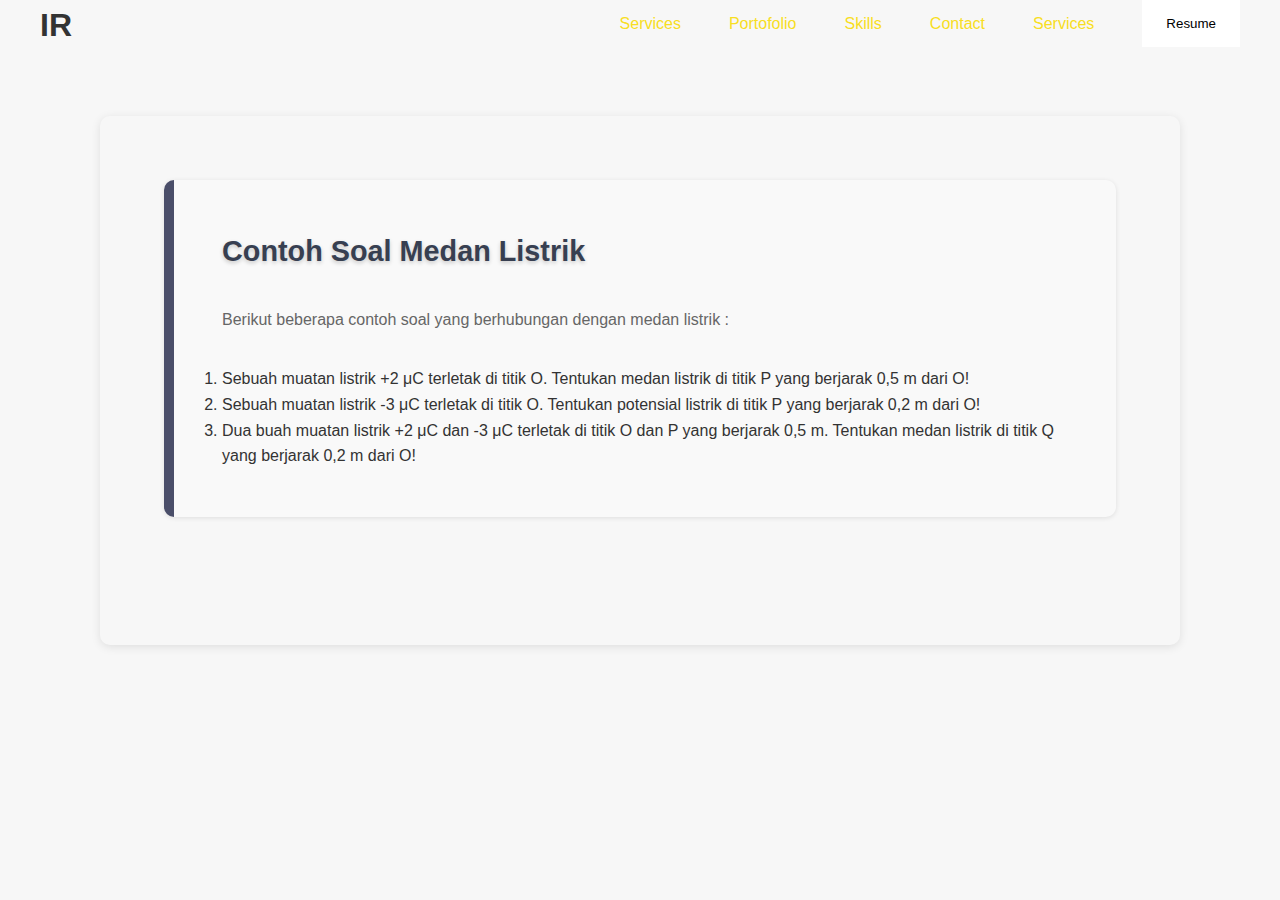
<file: contoh-soal.html>
<!DOCTYPE html>
<html lang="en">
<head>
    <meta charset="UTF-8">
    <meta name="viewport" content="width=device-width, initial-scale=1.0">
    <title>Contoh Soal - Rangkuman Materi Medan Listrik</title>
    <link rel="stylesheet" href="styles.css">
</head>
<body>
    <div class="main-container">
        <div class="nav">
          <div class="logo">
            <a href="/">IR</a>
          </div>
          <nav>
            <ul>
              <li><a href="#service">Services</a></li>
              <li><a href="#portofolio">Portofolio</a></li>
              <li><a href="#skills">Skills</a></li>
              <li><a href="#contact">Contact</a></li>
              <li><a href="/resume.pdf">Services</a></li>
              <li>
                <a href="#service" target="_blank">
                <button class="btn">Resume</button>
                </a>
              </li>
            </ul>
          </nav>   
      </div>
      
    <main>
        <section id="contoh-soal">
            <h2>Contoh Soal Medan Listrik</h2>
            <p>Berikut beberapa contoh soal yang berhubungan dengan medan listrik :</p>
            <ol>
                <li>Sebuah muatan listrik +2 μC terletak di titik O. Tentukan medan listrik di titik P yang berjarak 0,5 m dari O!</li>
                <li>Sebuah muatan listrik -3 μC terletak di titik O. Tentukan potensial listrik di titik P yang berjarak 0,2 m dari O!</li>
                <li>Dua buah muatan listrik +2 μC dan -3 μC terletak di titik O dan P yang berjarak 0,5 m. Tentukan medan listrik di titik Q yang berjarak 0,2 m dari O!</li>
            </ol>
        </section>
    </main>
</body>
</html>
</file>
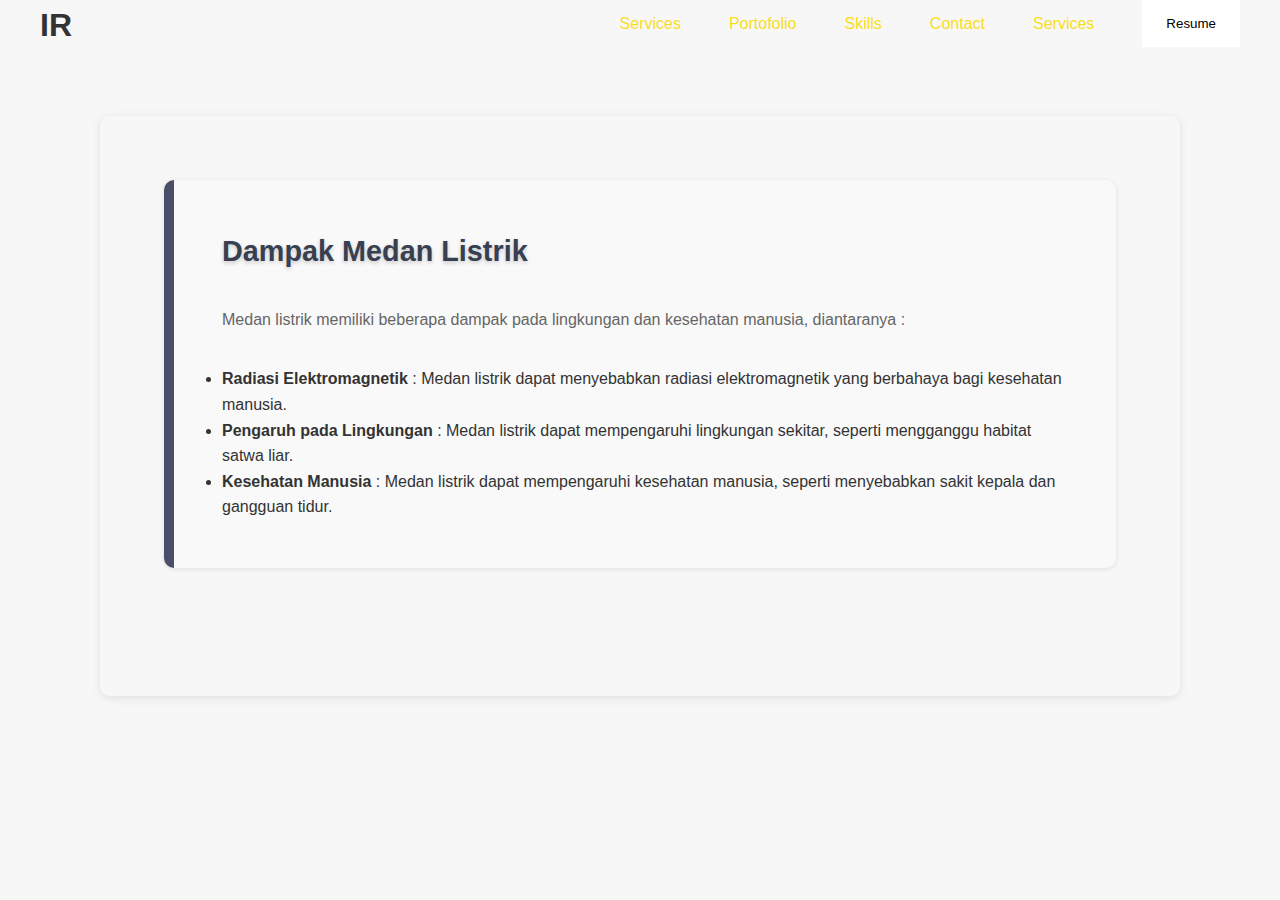
<file: dampak.html>
<!DOCTYPE html>
<html lang="en">
<head>
    <meta charset="UTF-8">
    <meta name="viewport" content="width=device-width, initial-scale=1.0">
    <title>Dampak - Rangkuman Materi Medan Listrik</title>
    <link rel="stylesheet" href="styles.css">
</head>
<body>
    <div class="main-container">
        <div class="nav">
          <div class="logo">
            <a href="/">IR</a>
          </div>
          <nav>
            <ul>
              <li><a href="#service">Services</a></li>
              <li><a href="#portofolio">Portofolio</a></li>
              <li><a href="#skills">Skills</a></li>
              <li><a href="#contact">Contact</a></li>
              <li><a href="/resume.pdf">Services</a></li>
              <li>
                <a href="#service" target="_blank">
                <button class="btn">Resume</button>
                </a>
              </li>
            </ul>
          </nav>   
      </div>

    <main>
        <section id="dampak">
            <h2>Dampak Medan Listrik</h2>
            <p>Medan listrik memiliki beberapa dampak pada lingkungan dan kesehatan manusia, diantaranya :</p>
            <ul>
                <li><b>Radiasi Elektromagnetik</b> : Medan listrik dapat menyebabkan radiasi elektromagnetik yang berbahaya bagi kesehatan manusia.</li>
                <li><b>Pengaruh pada Lingkungan</b> : Medan listrik dapat mempengaruhi lingkungan sekitar, seperti mengganggu habitat satwa liar.</li>
                <li><b>Kesehatan Manusia</b> : Medan listrik dapat mempengaruhi kesehatan manusia, seperti menyebabkan sakit kepala dan gangguan tidur.</li>
            </ul>
        </section>
    </main>
</body>
</html>
</file>
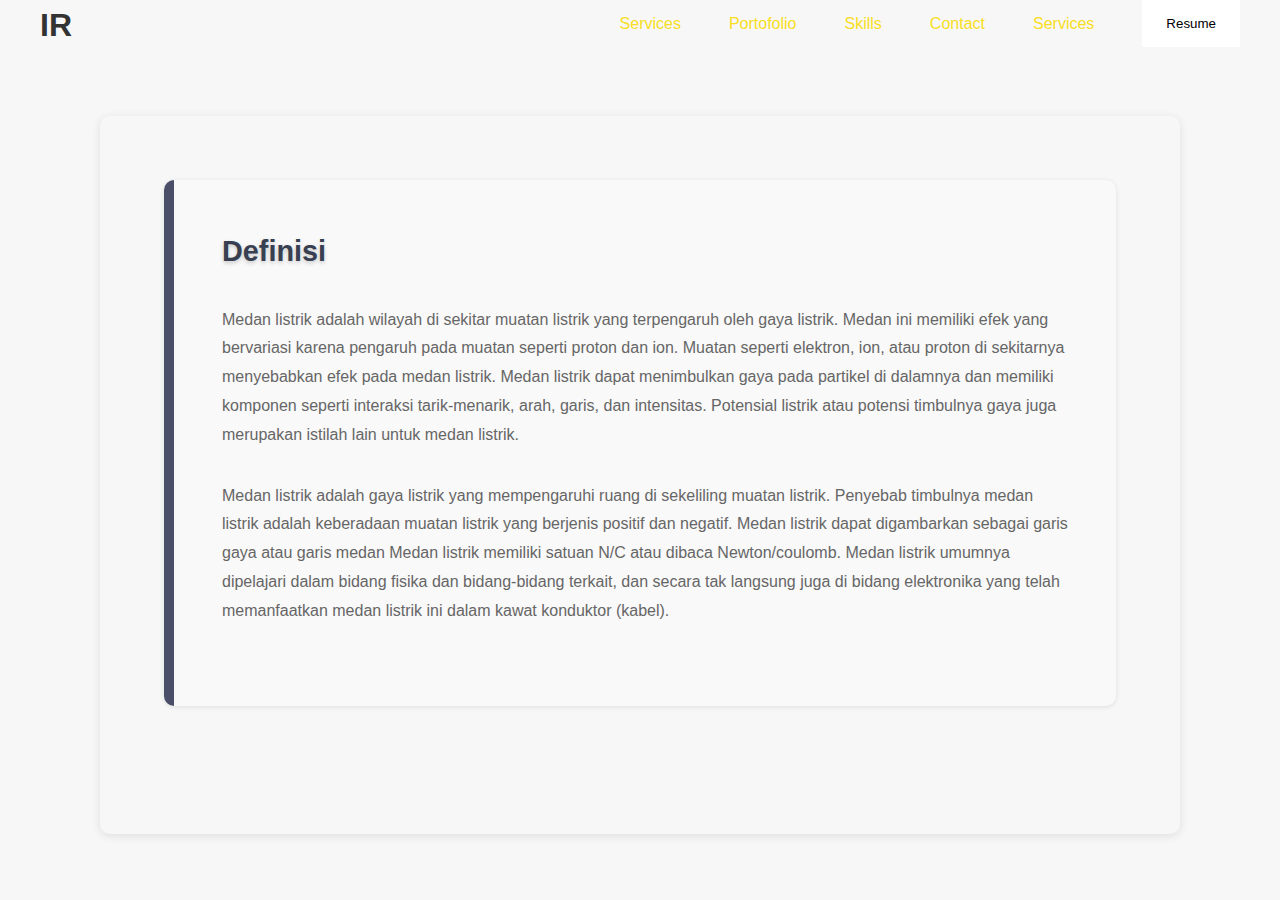
<file: definisi.html>
<!DOCTYPE html>
<html lang="en">
<head>
    <meta charset="UTF-8">
    <meta name="viewport" content="width=device-width, initial-scale=1.0">
    <title>Definisi - Rangkuman Materi Medan Listrik</title>
    <link rel="stylesheet" href="styles.css">
    <style>
        /* Add styles for top bar */
       .top-bar {
            background-color: #333;
            color: #fff;
            padding: 1rem;
            display: flex;
            justify-content: space-between;
            align-items: center;
        }
       .top-bar a {
            color: #fff;
            text-decoration: none;
        }
       .top-bar a:hover {
            color: #C9ADA7;
        }
    </style>
</head>
<body>

    <div class="main-container">
        <div class="nav">
          <div class="logo">
            <a href="/">IR</a>
          </div>
          <nav>
            <ul>
              <li><a href="#service">Services</a></li>
              <li><a href="#portofolio">Portofolio</a></li>
              <li><a href="#skills">Skills</a></li>
              <li><a href="#contact">Contact</a></li>
              <li><a href="/resume.pdf">Services</a></li>
              <li>
                <a href="#service" target="_blank">
                <button class="btn">Resume</button>
                </a>
              </li>
            </ul>
          </nav>   
      </div>

    <main>
        <section id="definisi">
            <h2>Definisi</h2>
            <p>Medan listrik adalah wilayah di sekitar muatan listrik yang terpengaruh oleh gaya listrik. Medan ini memiliki efek yang bervariasi karena pengaruh pada muatan seperti proton dan ion. Muatan seperti elektron, ion, atau proton di sekitarnya menyebabkan efek pada medan listrik. Medan listrik dapat menimbulkan gaya pada partikel di dalamnya dan memiliki komponen seperti interaksi tarik-menarik, arah, garis, dan intensitas. Potensial listrik atau potensi timbulnya gaya juga merupakan istilah lain untuk medan listrik.</p>
            <p>Medan listrik adalah gaya listrik yang mempengaruhi ruang di sekeliling muatan listrik. Penyebab timbulnya medan listrik adalah keberadaan muatan listrik yang berjenis positif dan negatif. Medan listrik dapat digambarkan sebagai garis gaya atau garis medan Medan listrik memiliki satuan N/C atau dibaca Newton/coulomb. Medan listrik umumnya dipelajari dalam bidang fisika dan bidang-bidang terkait, dan secara tak langsung juga di bidang elektronika yang telah memanfaatkan medan listrik ini dalam kawat konduktor (kabel).</p>
        </section>
    </main>
</body>
</html>
</file>
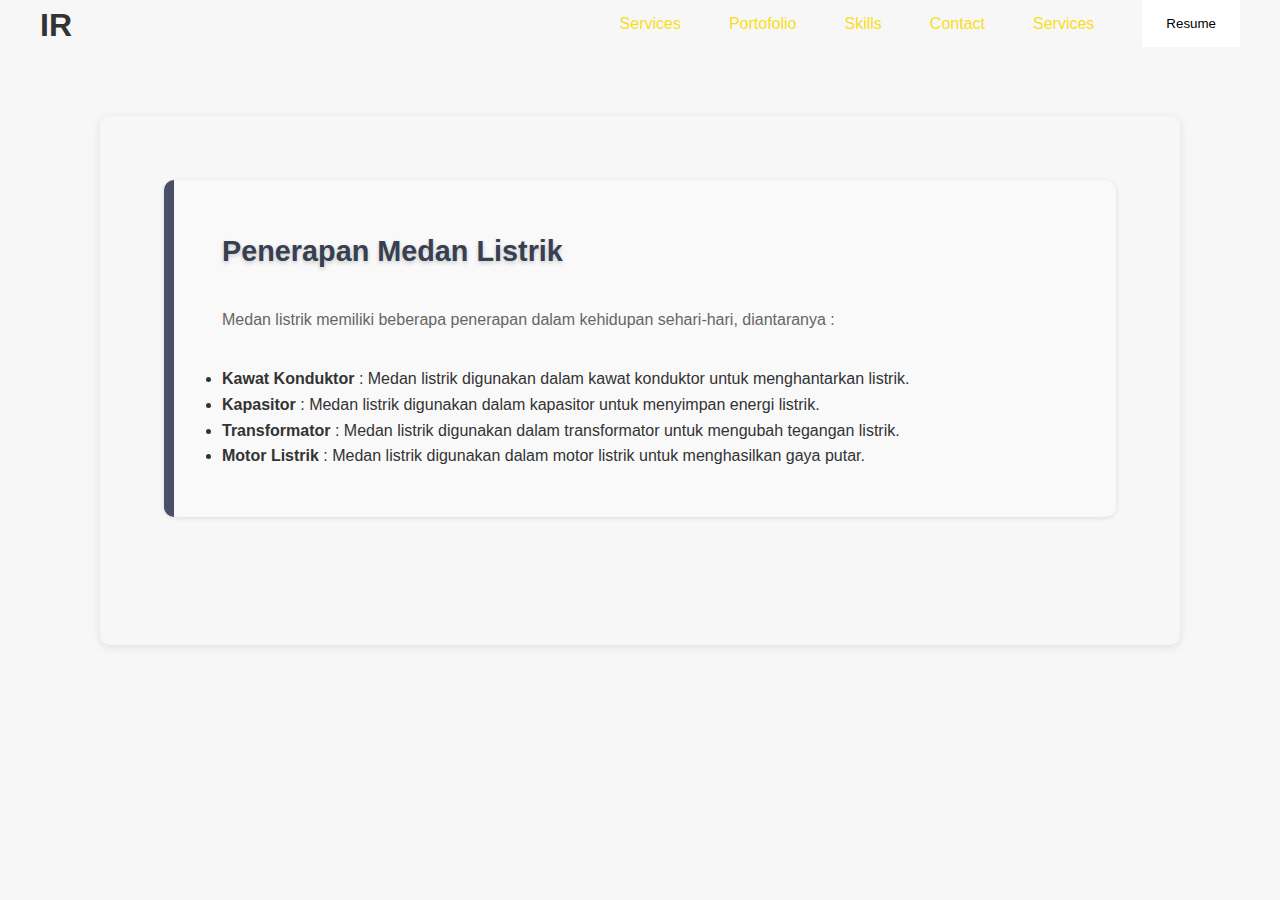
<file: penerapan.html>
<!DOCTYPE html>
<html lang="en">
<head>
    <meta charset="UTF-8">
    <meta name="viewport" content="width=device-width, initial-scale=1.0">
    <title>Penerapan - Rangkuman Materi Medan Listrik</title>
    <link rel="stylesheet" href="styles.css">
</head>
<body>

    <div class="main-container">
        <div class="nav">
          <div class="logo">
            <a href="/">IR</a>
          </div>
          <nav>
            <ul>
              <li><a href="#service">Services</a></li>
              <li><a href="#portofolio">Portofolio</a></li>
              <li><a href="#skills">Skills</a></li>
              <li><a href="#contact">Contact</a></li>
              <li><a href="/resume.pdf">Services</a></li>
              <li>
                <a href="#service" target="_blank">
                <button class="btn">Resume</button>
                </a>
              </li>
            </ul>
          </nav>   
      </div>

    <main>
        <section id="penerapan">
            <h2>Penerapan Medan Listrik</h2>
            <p>Medan listrik memiliki beberapa penerapan dalam kehidupan sehari-hari, diantaranya :</p>
            <ul>
                <li><b>Kawat Konduktor</b> : Medan listrik digunakan dalam kawat konduktor untuk menghantarkan listrik.</li>
                <li><b>Kapasitor</b> : Medan listrik digunakan dalam kapasitor untuk menyimpan energi listrik.</li>
                <li><b>Transformator</b> : Medan listrik digunakan dalam transformator untuk mengubah tegangan listrik.</li>
                <li><b>Motor Listrik</b> : Medan listrik digunakan dalam motor listrik untuk menghasilkan gaya putar.</li>
            </ul>
        </section>
    </main>
</body>
</html>
</file>
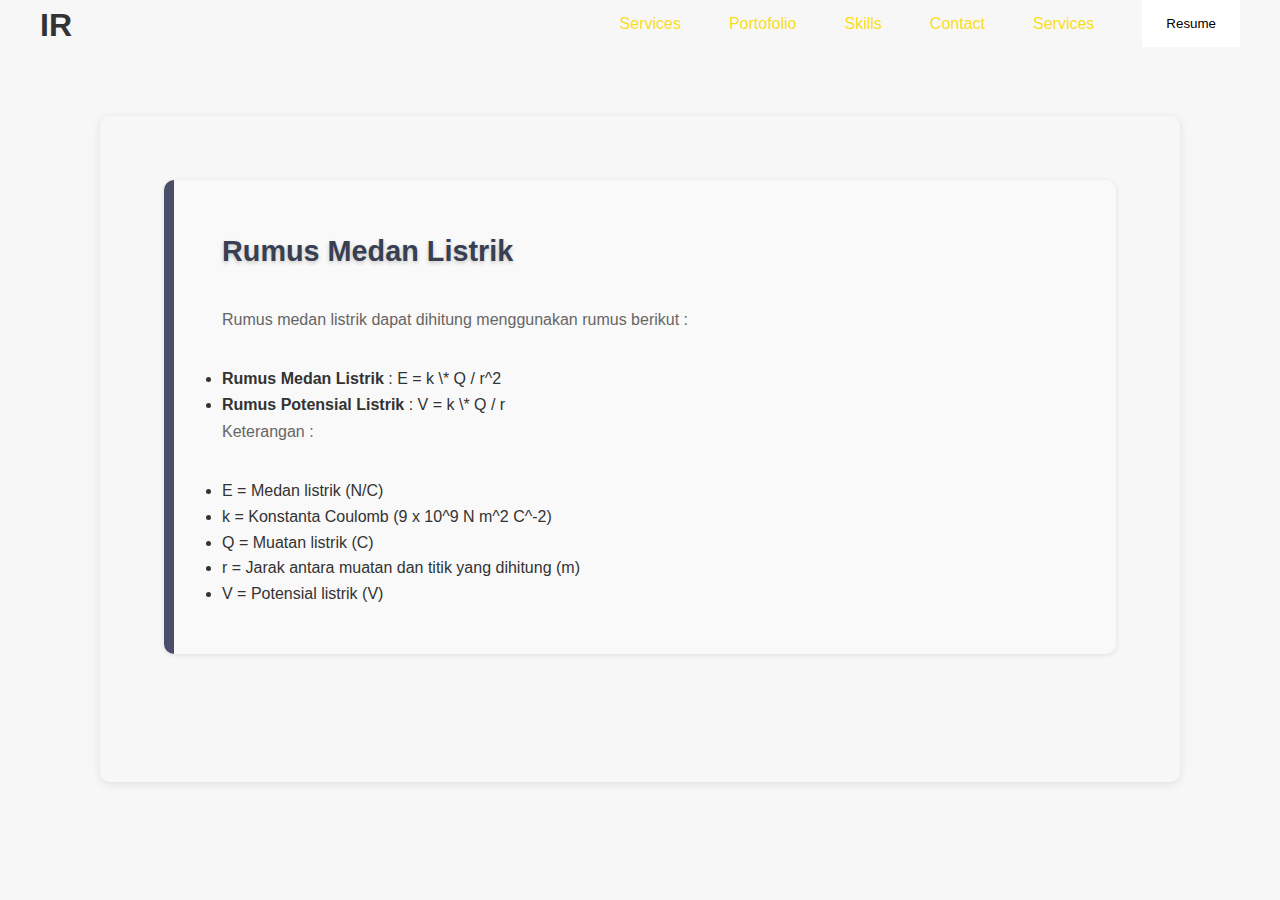
<file: rumus.html>
<!DOCTYPE html>
<html lang="en">
<head>
    <meta charset="UTF-8">
    <meta name="viewport" content="width=device-width, initial-scale=1.0">
    <title>Rumus - Rangkuman Materi Medan Listrik</title>
    <link rel="stylesheet" href="styles.css">
</head>
<body>

    <div class="main-container">
        <div class="nav">
          <div class="logo">
            <a href="/">IR</a>
          </div>
          <nav>
            <ul>
              <li><a href="#service">Services</a></li>
              <li><a href="#portofolio">Portofolio</a></li>
              <li><a href="#skills">Skills</a></li>
              <li><a href="#contact">Contact</a></li>
              <li><a href="/resume.pdf">Services</a></li>
              <li>
                <a href="#service" target="_blank">
                <button class="btn">Resume</button>
                </a>
              </li>
            </ul>
          </nav>   
      </div>

    <main>
        <section id="rumus">
            <h2>Rumus Medan Listrik</h2>
            <p>Rumus medan listrik dapat dihitung menggunakan rumus berikut :</p>
            <ul>
                <li><b>Rumus Medan Listrik</b> : E = k \* Q / r^2</li>
                <li><b>Rumus Potensial Listrik</b> : V = k \* Q / r</li>
            </ul>
            <p>Keterangan :</p>
            <ul>
                <li>E = Medan listrik (N/C)</li>
                <li>k = Konstanta Coulomb (9 x 10^9 N m^2 C^-2)</li>
                <li>Q = Muatan listrik (C)</li>
                <li>r = Jarak antara muatan dan titik yang dihitung (m)</li>
                <li>V = Potensial listrik (V)</li>
            </ul>
        </section>
    </main>
</body>
</html>
</file>
<file: styles.css>
/* Top Buttons */

* {
  margin: 0;
  padding: 0;
  box-sizing: border-box;
}

a{
  text-decoration: none;
}


.main-container {
  width: 1200px;
  margin: 0 auto;
}

@media screen and (max-widht : 1200px)  {
  .main-container {
    width: 90px;
  }
}

/* Buttons */
.btn {
  padding:  1rem 1.5rem;
  background: white;
  border: 1.5px solid var(--BorderColor);
  cursor: pointer;
  transition: .2s ease-in-out;
}

.btn:hover {
  box-shadow: rgba(0, 0, 0, 0.04) 0px 3px 5px;
}

/* Logo and Navigation Menu */
.nav {
  display: flex;
  justify-content: space-between;
  padding: 0.2px 0;
  
}

.nav ul {
  list-style: none;
  display: flex;
  gap: 3rem;
}

.logo {
  display: flex;
  align-items: center;
  font-weight: 700;
  font-size: 2rem;
}

.logo a {
  color: var(--PrimaryTextColor);
}

nav ul li {
  display: flex;
  align-items: center;
}

nav ul li a {
  color: #F8DE22;
}

body {
  font-family: 'Poppins', sans-serif;
  font-weight: 400;
  font-style: normal;
  background-color: #f7f7f7;
  /*background-image: url("https://images.unsplash.com/photo-1586076100131-32505c71d0d2?q=80&w=1887&auto=format&fit=crop&ixlib=rb-4.0.3&ixid=M3wxMjA3fDB8MHxwaG90by1wYWdlfHx8fGVufDB8fHx8fA%3D%3D");*/
  background-color: #f7f7f7;
  /*background-image: url("https://assets-a1.kompasiana.com/items/album/2023/05/22/muatan-listrik-dan-medan-listrik-646a53804addee16c30640c2.jpg?t=o&v=770");*/

  color: #333;
  line-height: 1.6;
  display: flex;
  flex-direction: column;
  min-height: 100vh;
  transition: all 0.3s ease;
}

/* Header Styles background: linear-gradient(135deg,#A9BCD0, #D8DBE2 );*/

header {
 /* background-image: url("https://asset-a.grid.id/crop/0x0:0x0/x/photo/2023/12/28/a-majestic-depiction-of-zeus-the-20231228033040.jpeg");
   /* purple gradient */
  background: linear-gradient(to bottom, rgba(0, 0, 0, 0.7), rgba(0, 0, 0, 0.7)), url(https://asset-a.grid.id/crop/0x0:0x0/x/photo/2023/12/28/a-majestic-depiction-of-zeus-the-20231228033040.jpeg) no-repeat center center fixed;
  background-size: cover;
  color: white;
  padding: 2rem 0;
  text-align: center;
  transition: background 0.3s ease;
}

header h1 {
  font-size: 4rem;
  color: white; /* white font color */
  animation: fadeInDown 1s;
  text-shadow: 0 2px 4px rgba(0, 0, 0, 0.2);
  padding-bottom: 150px;
  padding-top: 100px;
}

header h1:span{
  text-align: left;
}

header h2 {
  text-align: justify;
  margin-left: 60px;
  font-size: 2rem;
  margin-top: 1rem;
  margin-bottom: 0.5rem;
  color: #6c757d; /* white font color */
  animation: fadeInDown 1.2s;
  text-shadow: 0 2px 4px rgba(0, 0, 0, 0.2);
}

.team-members {
  text-align: justify;
  margin-left: 70px;
  color: #373F51;
}
.group-name {
  text-align: justify;
  margin-left: 80px;
  color: #4A4E69;
}

.group-container {
  position: relative;
}

.team-members {
  position: absolute;
  top: 100%;
  left: 0;
  background-color: #f9f9f9;
  border: 1px solid #ccc;
  padding: 10px;
  
  opacity: 0;
  visibility: hidden;
  transition: opacity 0.3s, visibility 0.3s;
}

.group-container:hover .team-members {
  
  opacity: 1;
  visibility: visible;
  transition: opacity 0.3s, visibility 0.3s;
}

.nav-links {
  list-style: none;
  display: flex;
  justify-content: center; /* This will center the links horizontally */
  flex-wrap: wrap;
  padding: 20px;
  margin: 0 auto; /* Add this to center the ul element */
}

/* Main Content Styles */

main {
  flex: 1;
  padding: 4rem;
   /* darker white background */
  box-shadow: 0 2px 10px rgba(0, 0, 0, 0.1);
  margin: 4rem auto;
  width: 90%;
  max-width: 1200px;
  border-radius: 10px;
  animation: fadeInUp 1s;
  
}

section {
  margin-bottom: 4rem;
  padding: 3rem;
  border-left: 10px solid #4A4E69; /* purple border color */
  background: #f9f9f9;
  border-radius: 10px;
  box-shadow: 0 1px 5px rgba(0, 0, 0, 0.1);
  transition: background 0.3s ease;
}

section:hover {
  
  background: #f0f4f8;
  box-shadow: 0 2px 8px rgba(0, 0, 0, 0.4);
}

h2 {
  color: #373F51; /* purple title color */
  margin-bottom: 2rem;
  font-size: 1.8rem;
  transition: color 0.3s ease;
  text-shadow: 0 2px 4px rgba(0, 0, 0, 0.2);
}

section:hover h2 {
  color: #C9ADA7;
}

p {
  margin-bottom: 2rem;
  font-size: 1rem;
  line-height: 1.8rem;
  color: #666;
}

img {
  display: block;
  max-width: 100%;
  margin-left: auto;
  margin-right: auto;
}

/* Text Box Styles */

.text-box {
  background: #f9f9f9;
  padding: 3rem;
  border-radius: 10px;
  box-shadow: 0 1px 5px rgba(0, 0, 0, 0.1);
  margin-bottom: 4rem;
  width: 90%;
  max-width: 800px;
  display: flex;
  flex-direction: column;
  align-items: center;
  text-align: center;
}

.text-box ul {
  list-style: none;
  display: flex;
  justify-content: center;
  padding: 20px;
}

.text-box li {
  margin: 0 20px;
}

.text-box a {
  color: #333;
  text-decoration: none;
  background-color: #fff;
  padding: 10px 20px;
  border: 1px solid #ddd;
  border-radius: 5px;
}

.text-box a:hover {
  color: #C9ADA7;
  border-color: #C9ADA7;
}


/* Footer Styles */

footer {
  background: #333;
  color: white;
  text-align: center;
  padding: 3rem 0;
  box-shadow: 0 -2px 10px rgba(0, 0, 0, 0.1);
  transition: background 0.3s ease;
}

footer p {
  font-size: 1.6rem;
  text-shadow: 0 1px 2px rgba(0, 0, 0, 0.2);
}

/* Animations */

@keyframes fadeInUp {
  from {
    opacity: 0;
    transform: translateY(20px);
  }
  to {
    opacity: 1;
    transform: translateY(0);
  }
}

@keyframes fadeInDown {
  from {
    opacity: 0;
    transform: translateY(-20px);
  }
  to {
    opacity: 1;
    transform: translateY(0);
  }
}

/* Styles for the buttons */
.button-container {
  display: flex;
  justify-content: center;
  margin-top: 2rem;
  gap: 2rem; /* Add space between buttons */
}

.button {
background-color: #4A4E69; /* Purple color */
color: white;
padding: 1rem 2rem;
border: none;
border-radius: 5px;
font-size: 1.2rem;
cursor: pointer;
transition: background-color 0.3s ease;
box-shadow: 0 2px 4px rgba(0, 0, 0, 0.2);
}

.button:hover {
background-color: #C9ADA7; /* Lighter purple on hover */
box-shadow: 0 4px 8px rgba(0, 0, 0, 0.4);
}


.top-bar {
background-color: #333;
color: #fff;
padding: 1rem;
display: flex;
justify-content: space-between;
align-items: center;
}
.top-bar a {
color: #fff;
text-decoration: none;
}
.top-bar a:hover {
color: #C9ADA7;
}
.hero {
font-family: "Literata";
letter-spacing: 5px;
background-image: url('electric-field.jpeg');
background-size: cover;
height: 70vh;
display: flex;
justify-content: center;
align-items: center;
color: #fff;
}
.hero h1 {
font-size: 48px;
font-weight: bold;
}
.team-intro {
padding: 20px;
}
.team-intro ul {
list-style: none;
display: flex;
flex-wrap: wrap;
justify-content: center;
}
.team-intro li {
margin: 20px;
}
.team-intro img {
width: 100px;
height: 100px;
border-radius: 50%;
}
.call-to-action {
background-color: #C9ADA7;
padding: 20px;
text-align: center;
}
.call-to-action button {
background-color: #fff;
border: none;
padding: 10px 20px;
font-size: 18px;
cursor: pointer;
}
.nav-links {
list-style: none;
display: flex;
justify-content: center;
padding: 20px;
}
.nav-links li {
margin: 0 20px;
}
.nav-links a {
color: #333;
text-decoration: none;
}
.nav-links a:hover {
color: #C9ADA7;
}

/*quote*/

.carousel {
  position: relative;
  max-width: 100%;
  margin: auto;
  overflow: hidden;
}

.carousel-item {
  display: none;
  text-align: center;
}

.carousel-item p{
  text-align: center;
}

.carousel-item.active {
  display: block;
}

.profile-card {
  background-color: #151515;
  padding: 20px;
  box-shadow: 0 4px 8px rgba(0,0,0,0.1);
  border-radius: 5px;
  text-align: left;
}

.profile-card h3 {
  margin: 0;
  font-size: 24px;
  color: #ffc451;
}

.profile-card h3 span {
  display: block;
  font-size: 14px;
  color: #fff;
}

.profile-card p {
  margin-top: 10px;
  font-size: 16px;
  color: #fff;
}

.prev, .next {
  cursor: pointer;
  position: absolute;
  top: 50%;
  width: auto;
  padding: 16px;
  color: #fff;
  font-weight: bold;
  font-size: 20px;
  transition: 0.6s ease;
  user-select: none;
}

.prev:hover, .next:hover {
  background-color: rgba(0,0,0,0.8);
}

.prev {
  left: 0;
  border-radius: 0 3px 3px 0;
}

.next {
  right: 0;
  border-radius: 3px 0 0 3px;
}

.carousel-item img {
  width: 100px;
  height: 100px;
  border-radius: 50%;
}
</file>
